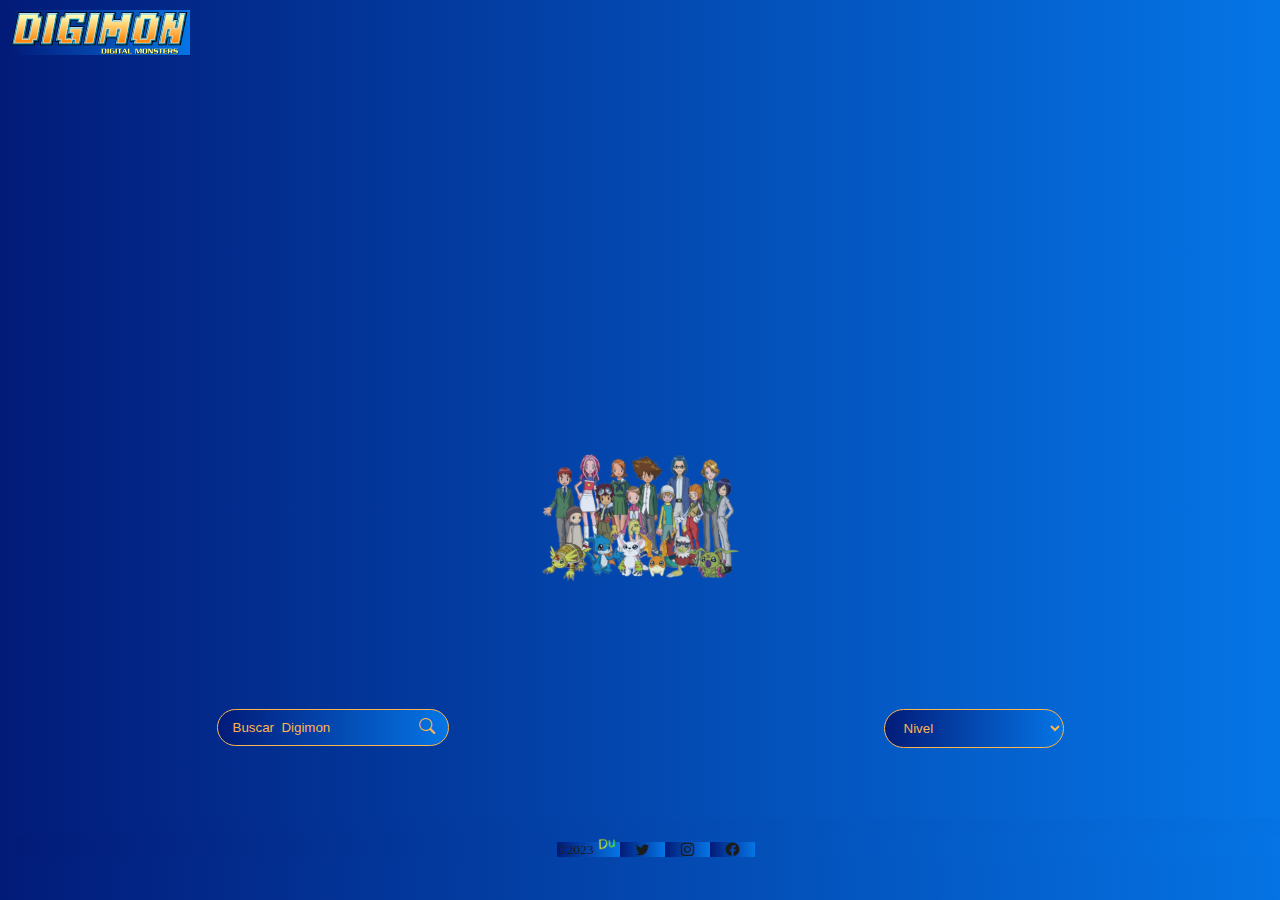
<file: index.html>
<!DOCTYPE html>
<html lang="en">
  <head>
    <meta charset="UTF-8" />
    <meta http-equiv="X-UA-Compatible" content="IE=edge" />
    <meta name="viewport" content="width=device-width, initial-scale=1.0" />
    <link
      rel="shortcut icon"
      href="assets/img/d-45-ico.png"
      type="image/x-icon" />
    <link
      href="https://cdn.jsdelivr.net/npm/bootstrap@5.3.0-alpha3/dist/css/bootstrap.min.css"
      rel="stylesheet"
      integrity="sha384-KK94CHFLLe+nY2dmCWGMq91rCGa5gtU4mk92HdvYe+M/SXH301p5ILy+dN9+nJOZ"
      crossorigin="anonymous" />

    <!-- Boostrap icons link -->
    <link
      rel="stylesheet"
      href="https://cdn.jsdelivr.net/npm/bootstrap-icons@1.10.4/font/bootstrap-icons.css" />

    <link rel="stylesheet" href="assets/css/style.css" />
    <title>Digimon</title>
  </head>
  <body>
    <nav>
      <img
        src="assets/img/digimon-logo.svg"
        alt="Digimon logo"
        id="digimon-logo" />
    </nav>
    <header class="container">
      <div class="filters">
        <form class="digimon-search-box" id="digimon">
          <input type="text" placeholder="Buscar  Digimon" id="input-digimon" />
          <i class="bi bi-search"></i>
        </form>
        <select name="levels" id="selectLevels" onchange="userLevel()">
          <option
            class="opt-level"
            id="placeholderLevel"
            value="all"
            selected
            disabled
            hidden>
            Nivel
          </option>
          <option class="opt-level" value="all" id="opt-all" default>
            Todos
          </option>
        </select>
      </div>
    </header>
    <img
      src="assets/img/digimon-backgground.png"
      alt="digimon family watermark"
      id="watermark" />

    <main class="container gallery" id="digimons">
      <!-- digimon cards renders here -->
    </main>

    <footer id="sticky-footer" class="flex-shrink-0 py-4 bg-dark text-white-50">
      <div class="container text-center">
        <small>
          &copy;2023
          <span>
            <img src="assets/img/du-min-circle.png" alt="du" id="du-logo"
          /></span>
        </small>
        <small>
          <span>
            <i class="bi bi-twitter"></i><i class="bi bi-instagram"></i
            ><i class="bi bi-facebook"></i>
          </span>
        </small>
      </div>
    </footer>

    <script
      src="https://cdn.jsdelivr.net/npm/@popperjs/core@2.11.7/dist/umd/popper.min.js"
      integrity="sha384-zYPOMqeu1DAVkHiLqWBUTcbYfZ8osu1Nd6Z89ify25QV9guujx43ITvfi12/QExE"
      crossorigin="anonymous"></script>
    <script
      src="https://cdn.jsdelivr.net/npm/bootstrap@5.3.0-alpha3/dist/js/bootstrap.min.js"
      integrity="sha384-Y4oOpwW3duJdCWv5ly8SCFYWqFDsfob/3GkgExXKV4idmbt98QcxXYs9UoXAB7BZ"
      crossorigin="anonymous"></script>
    <script src="assets/js/script.js"></script>
    <script src="assets/js/inputsDigimon.js"></script>
    <script src="assets/js/options-select.js"></script>
  </body>
</html>
</file>
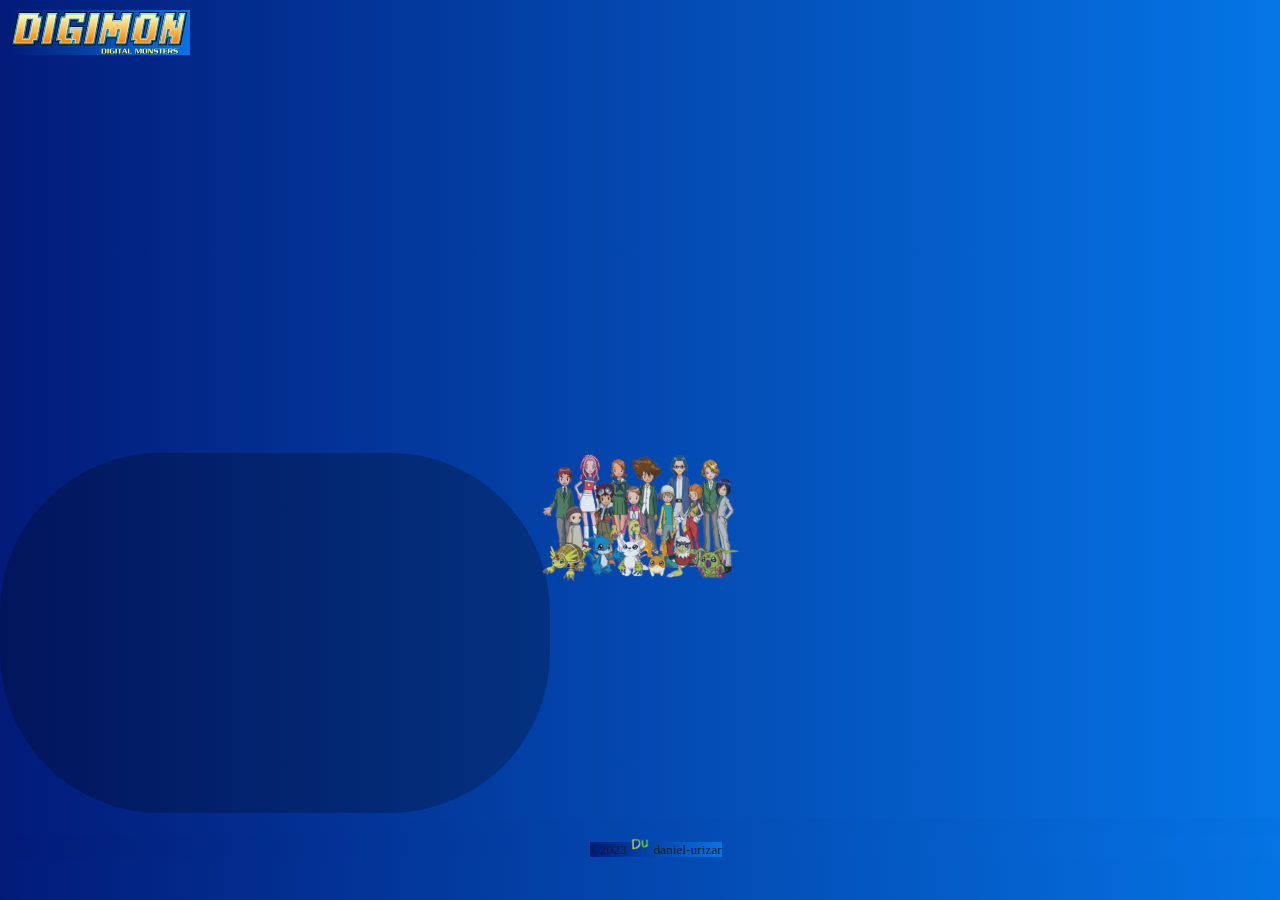
<file: random.html>
<!DOCTYPE html>
<html lang="en">
  <head>
    <meta charset="UTF-8" />
    <meta http-equiv="X-UA-Compatible" content="IE=edge" />
    <meta name="viewport" content="width=device-width, initial-scale=1.0" />
    <link
      rel="shortcut icon"
      href="assets/img/d-45-ico.png"
      type="image/x-icon" />
    <link
      href="https://cdn.jsdelivr.net/npm/bootstrap@5.3.0-alpha3/dist/css/bootstrap.min.css"
      rel="stylesheet"
      integrity="sha384-KK94CHFLLe+nY2dmCWGMq91rCGa5gtU4mk92HdvYe+M/SXH301p5ILy+dN9+nJOZ"
      crossorigin="anonymous" />

    <link rel="stylesheet" href="assets/css/style.css" />
    <title>Digimon</title>
  </head>
  <body>
    <nav>
      <img
        src="assets/img/digimon-logo.svg"
        alt="Digimon logo"
        id="digimon-logo" />
    </nav>
    <img
      src="assets/img/digimon-backgground.png"
      alt="digimon family watermark"
      id="watermark" />

    <!-- <img
        src="assets/img/digimon-logo.svg"
        alt="Digimon logo"
        id="digimon-logo" /> -->
    <main class="container digimon-info" id="details"></main>

    <footer id="sticky-footer" class="flex-shrink-0 py-4 bg-dark text-white-50">
      <div class="container text-center">
        <small>
          &copy;2023
          <span>
            <img src="assets/img/du-min-circle.png" alt="du" id="du-logo"
          /></span>
          daniel-urizar</small
        >
      </div>
    </footer>
    <script
      src="https://cdn.jsdelivr.net/npm/@popperjs/core@2.11.7/dist/umd/popper.min.js"
      integrity="sha384-zYPOMqeu1DAVkHiLqWBUTcbYfZ8osu1Nd6Z89ify25QV9guujx43ITvfi12/QExE"
      crossorigin="anonymous"></script>
    <script
      src="https://cdn.jsdelivr.net/npm/bootstrap@5.3.0-alpha3/dist/js/bootstrap.min.js"
      integrity="sha384-Y4oOpwW3duJdCWv5ly8SCFYWqFDsfob/3GkgExXKV4idmbt98QcxXYs9UoXAB7BZ"
      crossorigin="anonymous"></script>
    <script src="assets/js/script.js"></script>
  </body>
</html>
</file>
<file: assets/css/style.css>
:root {
  --blue: #3f4cff;
  --gray: #1c1c1c;
  --deep-blue: #02030792;
  --text-shadow: 0 0 50px rgba(255, 255, 255, 0.589);
  --text-shadow-hover: 0 0 42px white;
  --box-shadow-hover: 0 0 30px white;
  --glass-background: #02030740;
  --glass-background-hover: rgba(90, 90, 90, 0.336);
}

* {
  background: #0575e6; /* fallback for old browsers */
  background: -webkit-linear-gradient(
    to right,
    #021b79,
    #0575e6
  ); /* Chrome 10-25, Safari 5.1-6 */
  background: linear-gradient(
    to right,
    #021b79,
    #0575e6
  ); /* W3C, IE 10+/ Edge, Firefox 16+, Chrome 26+, Opera 12+, Safari 7+ */
  /* z-index: -20; */
}

body {
  margin: 0;
  padding: 0;
  background-color: #00000000;
  min-height: 100vh;
  display: grid;
  grid-template-rows: 1fr auto;
  /* height: 100%; */
  /* min-height: 700px; */
}

nav {
  padding: 10px;
}

#digimon-logo {
  width: 100%;
  height: auto;

  /* (B) RECOMMENDED - LIMIT MAXIMUM WIDTH */
  max-width: 180px;
}

#watermark {
  top: 50%;
  left: calc(50% - 125px);
  position: fixed;
  /* z-index: -10; */
  opacity: 90%;
  background: #0015ff00;
}

.filters {
  display: flex;
  justify-content: space-around;
}

.digimon-search-box {
  background: #0015ff00;
}

.input-digimon:hover {
  /* background: #0015ff00; */
  text-shadow: 1px 1px 2px black, 0 0 25px blue, 0 0 15px white;
  box-shadow: 0px 0px 30px 4px rgb(255, 255, 255);
  overflow: hidden;
}

#input-digimon,
#selectLevels {
  color: #ffb54d;
  padding: 10px 35px 10px 15px;
  border: 1px solid #ffb54d;
  border-radius: 100px;
  outline: none;
  margin: 5px 0;
  width: 180px;
}

/* bootstrap icon */
.bi-search {
  color: #ffb54d;
  background: transparent;
  border: none;
  outline: none;
  margin-left: -50px;
}

::placeholder {
  color: #ffb54d;
  opacity: 1; /* Firefox */
}

#selectLevels {
  /* color: #ffb54d; */
  background-color: #043675;
  /* background-color: #0000007d; */
  /* background-color: #000000a0; */
}

.gallery {
  margin: auto;
  width: 100%;
  display: grid;
  gap: 1.5rem;
  justify-content: center;
  grid-template-columns: repeat(auto-fill, minmax(220px, 0.8fr));
  min-height: 100%;
  padding: 30px 0;
}

.card {
  /* height: 23rem; */
  text-align: center;
  display: flex;
  flex-direction: column;
  justify-content: space-between;
  min-width: 100px;
  max-width: 220px;
  color: #ffb54d;
  border-radius: 20px;
  border-color: 1px solid var(--gray);
  background: #0015ff00;
  overflow: hidden;
  transition: color 0.5s, box-shadow 0.6s;
}

.digimon-img {
  max-width: 250px;
  margin: 1rem;
  background: #0015ff00;
  border-radius: 8px;
  overflow: hidden;
}

span {
  /* background: #0015ff00; */
  background: var(--glass-background);
}

.footer-card,
h4,
p,
b,
span {
  /* background: #0015ff00; */
  background: var(--glass-background);
}

.card:hover {
  color: white;
  text-shadow: 1px 1px 2px black, 0 0 25px blue, 0 0 15px white;
  box-shadow: 0px 0px 30px 4px rgb(255, 255, 255);
}

/**** FOOTER ****/
footer {
  width: 100%;
  position: relative;
  /* top: calc(18vh); */
  bottom: 0;
  margin-top: 2rem;
  padding: 1rem;
  background-color: var(--glass-background);
  /* display: block; */
  text-align: center;
  color: var(--gray);
  transition: 0.6s;
  margin-top: 5px;
  height: 50px;
}

footer:hover {
  color: aliceblue;
  text-shadow: var(--text-shadow-hover);
}

span {
  background: rgba(0, 0, 255, 0);
}

#du-logo {
  width: 20px;
  /* opacity: 90%; */
  background: rgba(0, 0, 255, 0);
}

i {
  padding: 0 1rem;
}

/**** /FOOTER ****/

.digimon-info {
  height: 40vh;
  border-radius: 160px;
  color: white;
  background: var(--glass-background);
  justify-content: space-around;
  align-items: center;
  /* padding: 0.3rem; */
  min-height: 300px;
  max-width: 550px;
}

/* footer of details.html*/
.details {
  position: absolute;
  bottom: 0;
}

@media screen and (max-width: 516px) {
  .card {
    max-width: 100%;
  }
  .digimon-img {
    max-width: 100%;
  }
}
</file>
